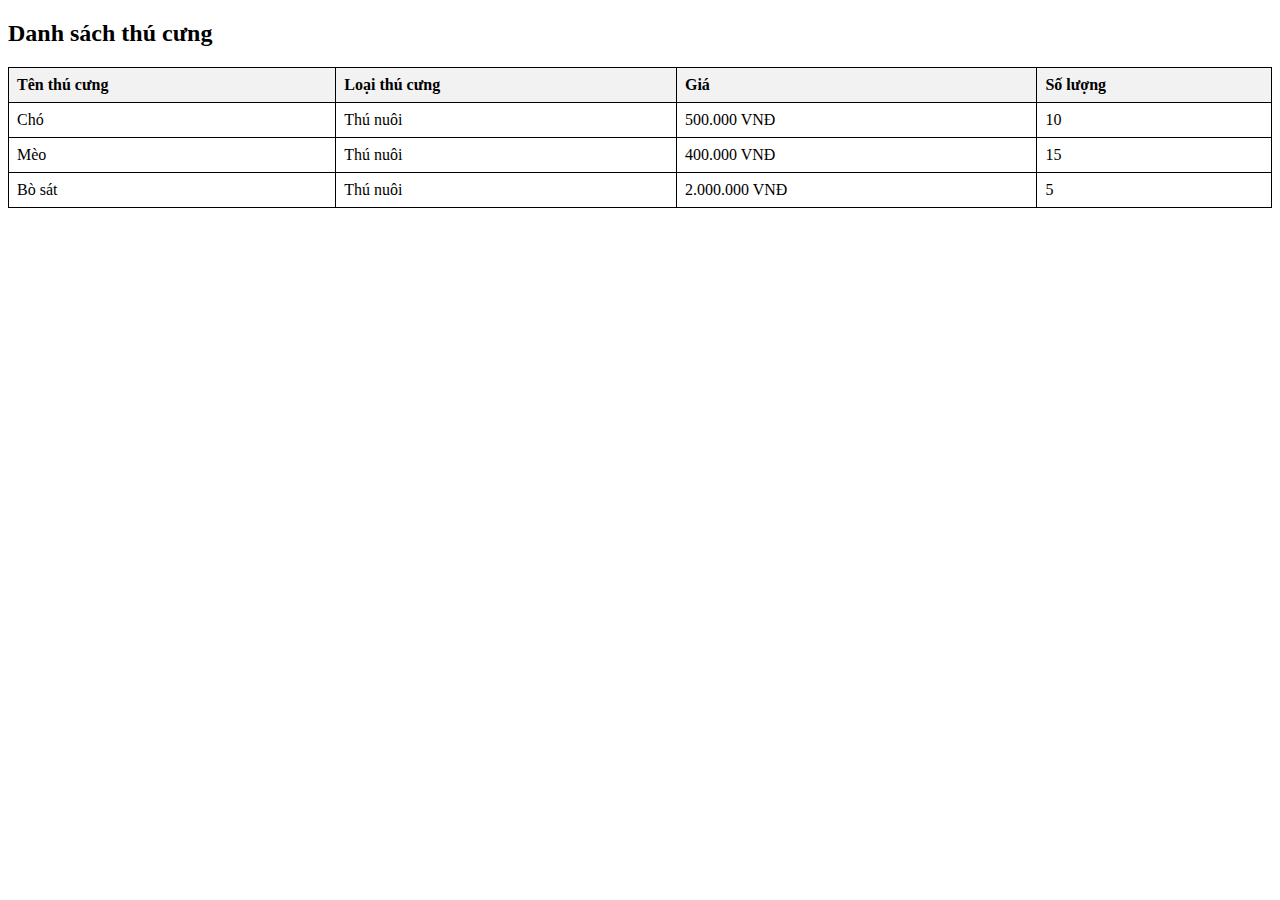
<file: 1.html>
<!DOCTYPE html>
<html>
<head>
	<title>Quản lý cửa hàng thú cưng</title>
	<style>
		table {
			width: 100%;
			border-collapse: collapse;
		}
		th, td {
			border: 1px solid black;
			padding: 8px;
			text-align: left;
		}
		th {
			background-color: #f2f2f2;
		}
	</style>
</head>
<body>
	<h2>Danh sách thú cưng</h2>
	<table>
		<thead>
			<tr>
				<th>Tên thú cưng</th>
				<th>Loại thú cưng</th>
				<th>Giá</th>
				<th>Số lượng</th>
			</tr>
		</thead>
		<tbody>
			<tr>
				<td>Chó</td>
				<td>Thú nuôi</td>
				<td>500.000 VNĐ</td>
				<td>10</td>
			</tr>
			<tr>
				<td>Mèo</td>
				<td>Thú nuôi</td>
				<td>400.000 VNĐ</td>
				<td>15</td>
			</tr>
			<tr>
				<td>Bò sát</td>
				<td>Thú nuôi</td>
				<td>2.000.000 VNĐ</td>
				<td>5</td>
			</tr>
		</tbody>
	</table>
</body>
</html>
</file>
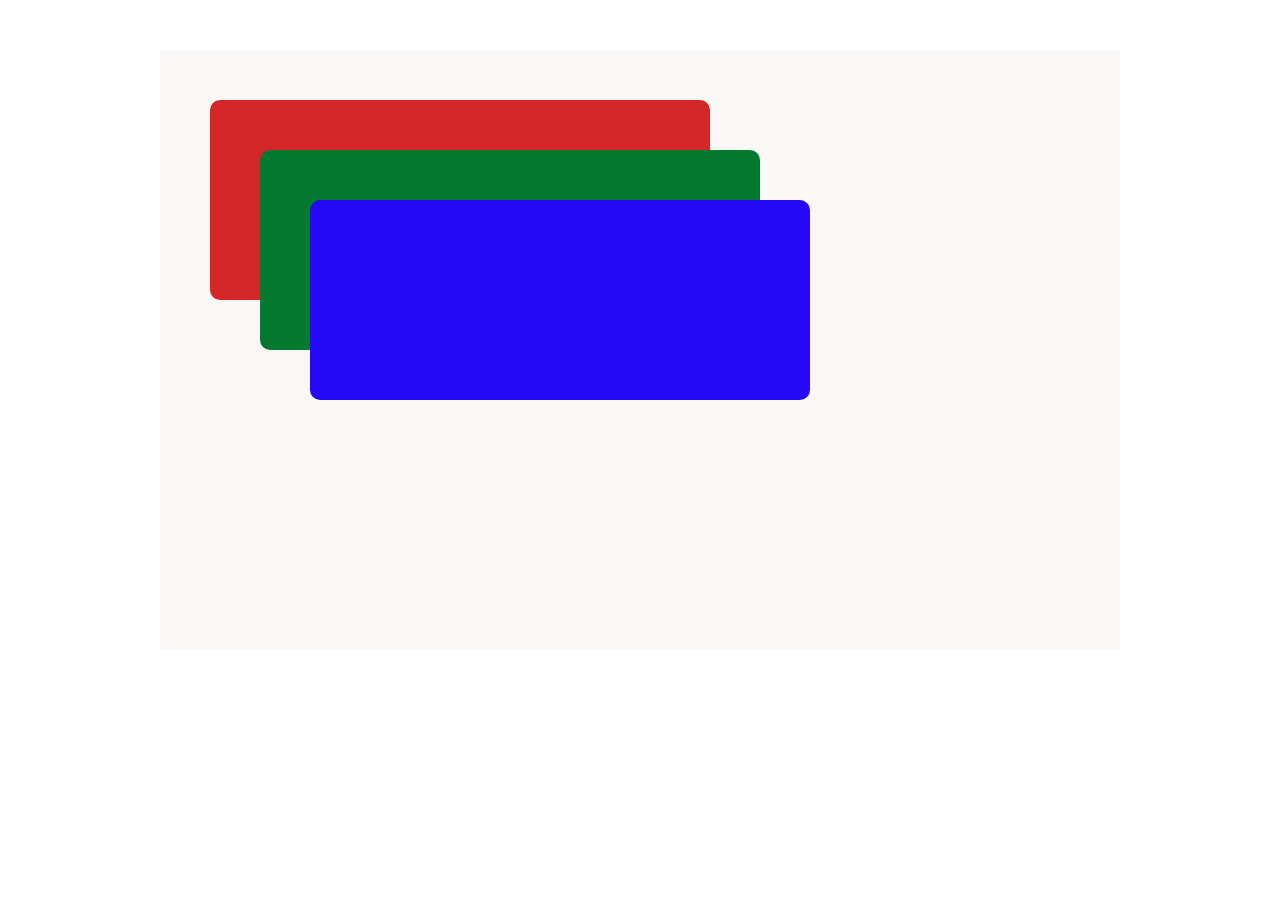
<file: 10122149_TranThuHien_baithuchanh3+4/Practice3-1.html>
<!DOCTYPE html>
<html>
<head>
    <style>
        body {
            margin: 0;
            padding: 0;
        }
        #frame {
            position: relative;
            width: 960px;
            height: 600px;
            margin: 50px auto; /* 50px margin top and bottom, auto left and right */
            background-color: #faf7f7;
        }
        #layer01 {
            position: absolute;
            top: 50px;
            left: 50px;
            width: 500px;
            height: 200px;
            border-radius: 10px;
            background-color: #d52727;
        }
        #layer02 {
            position: absolute;
            top: 100px;
            left: 100px;
            width: 500px;
            height: 200px;
            border-radius: 10px;
            background-color: #047930;
        }
        #layer03 {
            position: absolute;
            top: 150px;
            left: 150px;
            width: 500px;
            height: 200px;
            border-radius: 10px;
            background-color: #2408f7;
        }
    </style>
</head>
<body>
    <div id="frame"> 
        <div id="layer01"></div>
        <div id="layer02"></div>
        <div id="layer03"></div>
    </div>
</body>
</html>
</file>
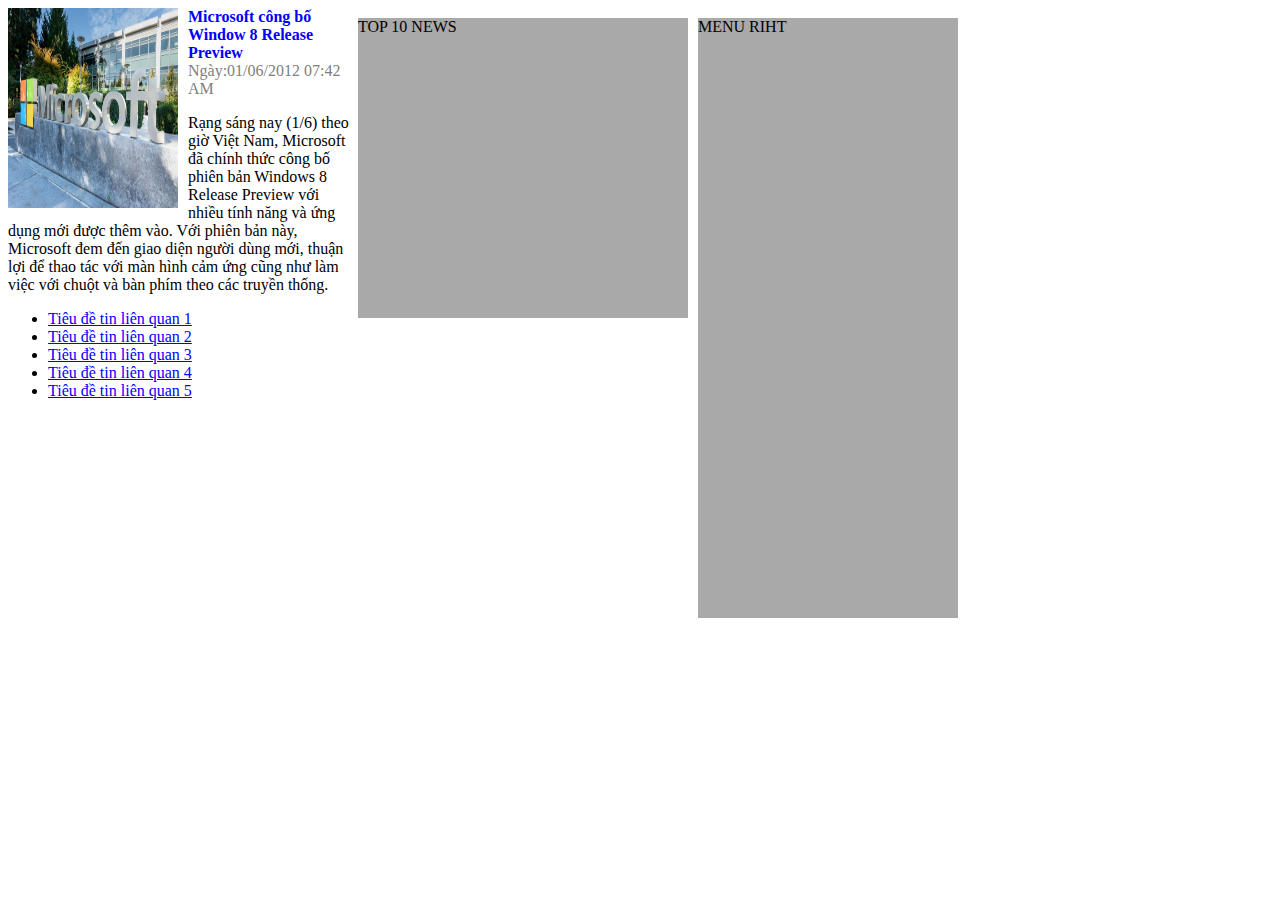
<file: 10122149_TranThuHien_baithuchanh3+4/Practice3-2.html>
<!DOCTYPE html>
<html lang="en">
<head>
    <meta charset="UTF-8">
    <meta name="viewport" content="width=device-width, initial-scale=1.0">
    <title>Document</title>
    <style>
        #frame {
            width: 960px;
            /* border: 1px solid black; */
        }
        #content {
            float: left;
        }
        #news {
            width: 350px;
            float: left;
        }
        #anhmicrosoft {
            float: left;
            width: 170px;
            height: 200px;
            margin-right: 10px;
            margin-bottom: 10px;
        }
        .list-p {
            display: flex;
            flex-direction: column;
        }
        .p1 {
            /* float: left; */
            width: 160px;
            margin-top: 0%;
            color: blue;
            margin: 0;
            }
        .p2 {
            /* float: left; */
            width: 160px;
            color: gray;
            margin: 0;
        }
        .list-tieude {
            clear: both;
        }
        .list-tieude li a {
            color: blue;
        }
        #relate {
            width: 330px;
            height: 300px;
            margin-top: 10px;
            float: left;
            background-color: darkgray;
            margin-right: 10px;
        }
        #relate p {
            margin-top: 0px;
        }
        #right {
            width: 260px;
            height: 600px;
            float: left; 
            background-color: darkgray;
            margin-top: 10px;
        }
        #right p {
            margin-top: 0px;
        }
    </style>
</head>
<body>
    <div id="frame">
        <div id="content">
            <div id="news">
                <img src="Microsoft.jpg" alt="Ảnh lỗi" id="anhmicrosoft">
                <div class="list-p">
                    <p class="p1"><b>Microsoft công bố Window 8 Release Preview</b></p>
                    <p class="p2">Ngày:01/06/2012 07:42 AM</p>                    
                </div>
                <div id="thongtin-microsoft">
                    <p>Rạng sáng nay (1/6) theo giờ Việt Nam, Microsoft đã chính thức 
                        công bố phiên bản Windows 8 Release Preview với nhiều tính năng và ứng dụng 
                        mới được thêm vào. Với phiên bản này, Microsoft đem đến giao diện người 
                        dùng mới, thuận lợi để thao tác với màn hình cảm ứng cũng như làm việc 
                        với chuột và bàn phím theo các truyền thống.
                    </p>
                </div>
                <ul class="list-tieude">
                    <li><a href="">Tiêu đề tin liên quan 1</a></li>
                    <li><a href="">Tiêu đề tin liên quan 2</a></li>
                    <li><a href="">Tiêu đề tin liên quan 3</a></li>
                    <li><a href="">Tiêu đề tin liên quan 4</a></li>
                    <li><a href="">Tiêu đề tin liên quan 5</a></li>
                </ul>
            </div>
            <div id="relate">
                <p>TOP 10 NEWS</p>
            </div>
        </div>
        <div id="right">
            <p>MENU RIHT</p>            
        </div>
    </div>
</body>
</html>
</file>
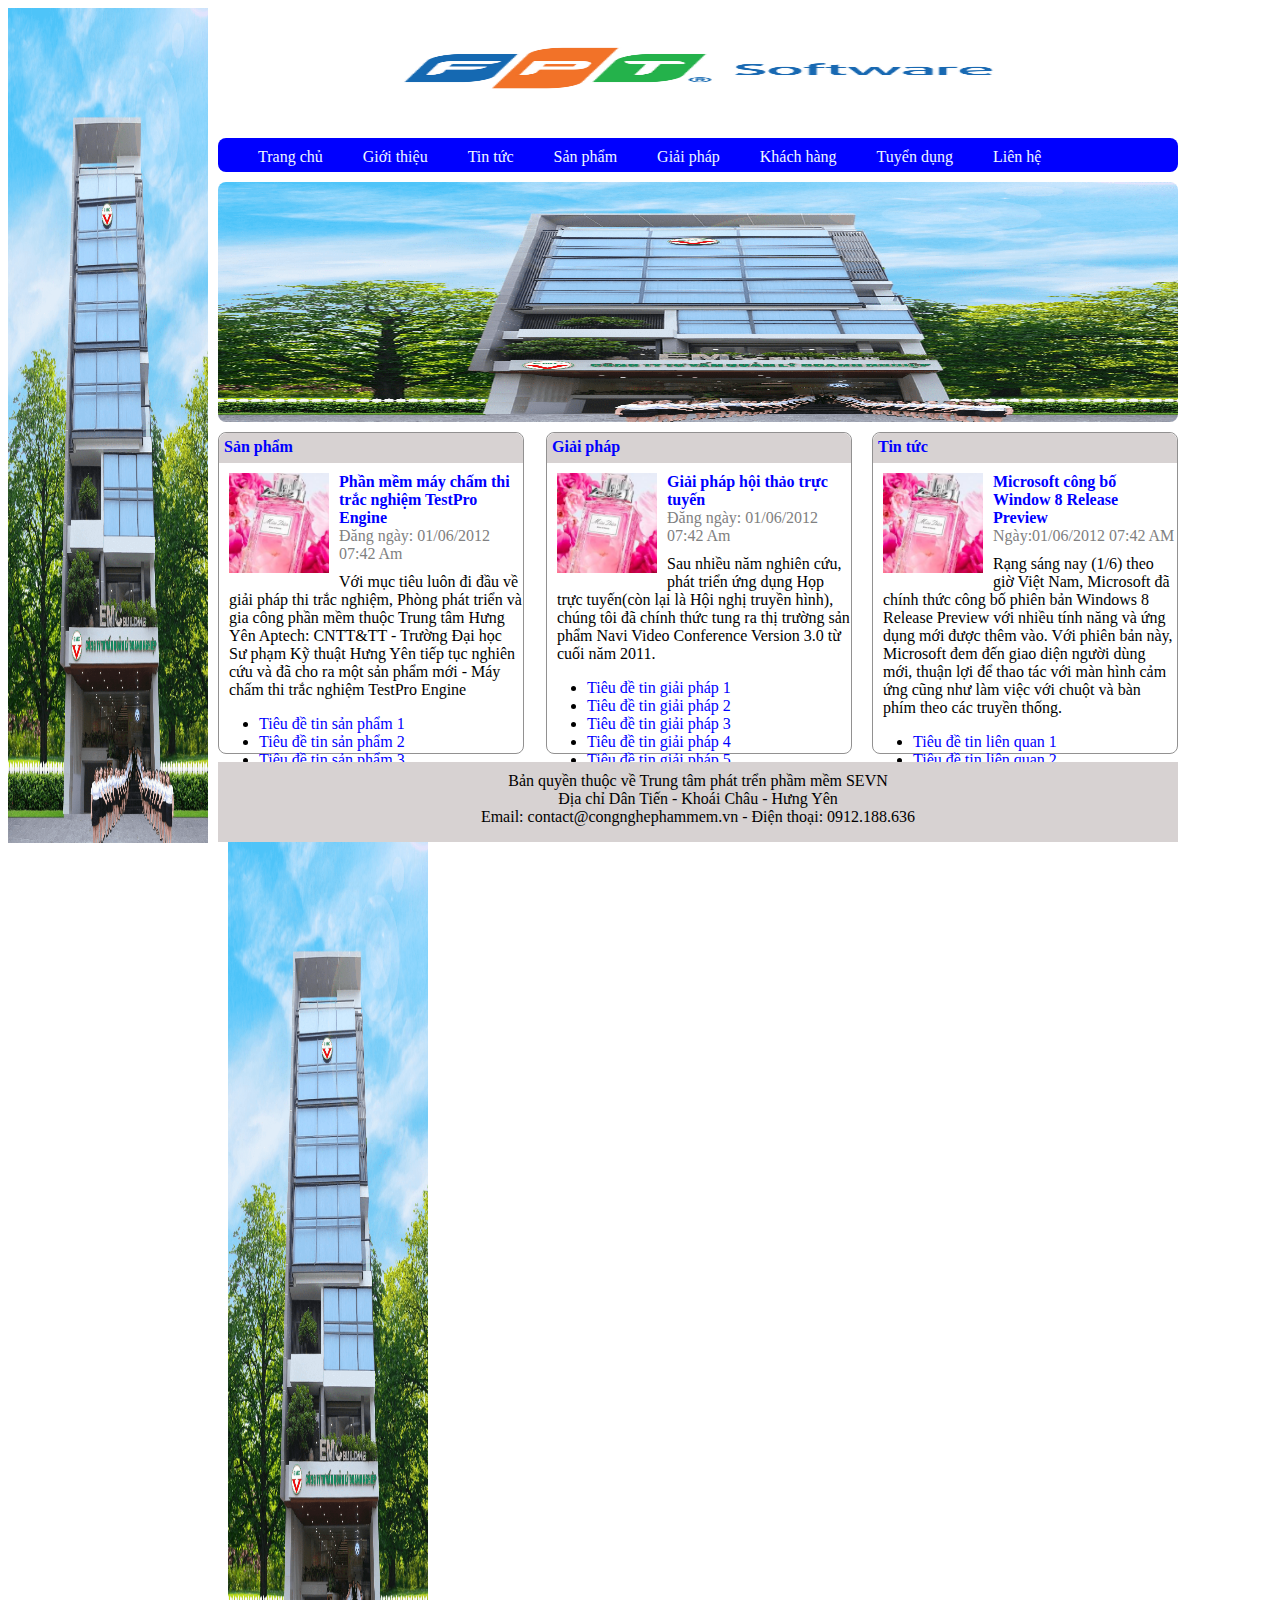
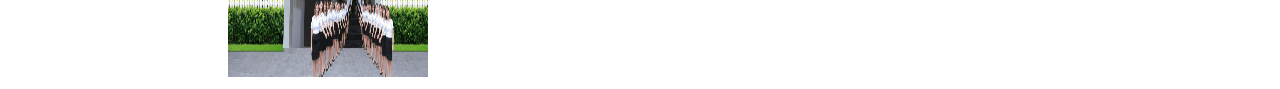
<file: 10122149_TranThuHien_baithuchanh3+4/Practice3-3+4.html>
<!DOCTYPE html>
<html lang="en">
<head runat="server">
    <meta charset="UTF-8">
    <meta name="viewport" content="width=device-width, initial-scale=1.0">
    <title>Trung tâm phát triển phầm mền SEVN</title>
    <link rel="stylesheet" href="Main.css" type="text/css">
</head>
<body>
    <form id="form1" runat="server">
        <img src="cong-ty.png" alt="Ảnh lỗi" id="anh1">
        <center>            
            <div id="frame">
                <div id="header">
                    <div id="banner">
                        <img src="fpt.png" alt="Ảnh lỗi" id="anhbanner">
                    </div>
                    <div id="menu">
                        <ul id="main-menu">
                            <li><a href="#">Trang chủ</a></li>
                            <li>
                                <a href="#">Giới thiệu</a>
                                <ul class="menu-con">
                                    <li><a href="#">Lịch sử phát triển</a></li>
                                    <li><a href="#">Tầm nhìn và sứ mệnh</a></li>
                                    <li><a href="#">Cơ cấu tổ chức</a></li>
                                </ul>
                            </li>
                            <li><a href="#">Tin tức</a></li>
                            <li><a href="#">Sản phẩm</a></li>
                            <li><a href="#">Giải pháp</a></li>
                            <li><a href="#">Khách hàng</a></li>
                            <li><a href="#">Tuyển dụng</a></li>
                            <li><a href="#">Liên hệ</a></li>
                        </ul>
                    </div>
                </div>
                <div id="main">
                    <div id="slide">
                        <img src="cong-ty.png" alt="Ảnh lỗi">
                    </div>
                    <div id="content">
                        <div id="product" class="cate">
                            <div class="dung-o-dau">
                                <p><b>Sản phẩm</b></p>
                            </div>                    
                            <img src="Nước hoa 1.1.jpg" alt="Ảnh lỗi" class="list-anh">
                            <div class="list-p">
                                <p class="p1"><b>Phần mềm máy chấm thi trắc nghiệm TestPro Engine</b></p>
                                <p class="p2">Đăng ngày: 01/06/2012 07:42 Am</p>
                            </div>
                            <p class="p3">Với mục tiêu luôn đi đầu về giải pháp thi trắc nghiệm, Phòng phát triển và
                                gia công phần mềm thuộc Trung tâm Hưng Yên Aptech: CNTT&TT - Trường Đại 
                                học Sư phạm Kỹ thuật Hưng Yên tiếp tục nghiên cứu và đã cho ra một sản phẩm
                                mới - Máy chấm thi trắc nghiệm TestPro Engine
                            </p>
                            <ul class="list-tieude">
                                <li><a href="">Tiêu đề tin sản phẩm 1</a></li>
                                <li><a href="">Tiêu đề tin sản phẩm 2</a></li>
                                <li><a href="">Tiêu đề tin sản phẩm 3</a></li>
                                <li><a href="">Tiêu đề tin sản phẩm 4</a></li>
                                <li><a href="">Tiêu đề tin sản phẩm 5</a></li>
                            </ul>
                        </div>
                        <div id="solution" class="cate">
                            <div class="dung-o-dau">
                                <p><b>Giải pháp</b></p>
                            </div>                  
                            <img src="Nước hoa 1.1.jpg" alt="Ảnh lỗi" class="list-anh">                                      
                            <div class="list-p">
                                <p class="p1"><b>Giải pháp hội thảo trực tuyến</b></p>
                                <p class="p2">Đăng ngày: 01/06/2012 07:42 Am</p>
                            </div>
                            <p class="p3">Sau nhiều năm nghiên cứu, phát triển ứng dụng Họp trực tuyến(còn lại
                                là Hội nghị truyền hình), chúng tôi đã chính thức tung ra thị trường sản phẩm Navi
                                Video Conference Version 3.0 từ cuối năm 2011.
                            </p>
                            <ul class="list-tieude">
                                <li><a href="">Tiêu đề tin giải pháp 1</a></li>
                                <li><a href="">Tiêu đề tin giải pháp 2</a></li>
                                <li><a href="">Tiêu đề tin giải pháp 3</a></li>
                                <li><a href="">Tiêu đề tin giải pháp 4</a></li>
                                <li><a href="">Tiêu đề tin giải pháp 5</a></li>
                            </ul>
                        </div>
                        <div id="news" class="cate">
                            <div class="dung-o-dau">
                                <p><b>Tin tức</b></p>
                            </div>          
                            <img src="Nước hoa 1.1.jpg" alt="Ảnh lỗi" class="list-anh">   
                            <div class="list-p">
                                <p class="p1"><b>Microsoft công bố Window 8 Release Preview</b></p>
                                <p class="p2">Ngày:01/06/2012 07:42 AM</p>                    
                            </div>
                            <p class="p3">Rạng sáng nay (1/6) theo giờ Việt Nam, Microsoft đã chính thức 
                                công bố phiên bản Windows 8 Release Preview với nhiều tính năng và ứng dụng 
                                mới được thêm vào. Với phiên bản này, Microsoft đem đến giao diện người 
                                dùng mới, thuận lợi để thao tác với màn hình cảm ứng cũng như làm việc 
                                với chuột và bàn phím theo các truyền thống.
                            </p>
                            <ul class="list-tieude">
                                <li><a href="">Tiêu đề tin liên quan 1</a></li>
                                <li><a href="">Tiêu đề tin liên quan 2</a></li>
                                <li><a href="">Tiêu đề tin liên quan 3</a></li>
                                <li><a href="">Tiêu đề tin liên quan 4</a></li>
                                <li><a href="">Tiêu đề tin liên quan 5</a></li>
                            </ul>                   
                        </div>
                    </div>
                </div>
                <div id="footer">
                    <div class="lop-p">
                        <p>Bản quyền thuộc về Trung tâm phát trển phầm mềm SEVN</p>
                        <p>Địa chỉ Dân Tiến - Khoái Châu - Hưng Yên</p>
                        <p>Email: contact@congnghephammem.vn - Điện thoại: 0912.188.636</p>
                    </div>
                </div>
            </div>
        </center>
        <img src="cong-ty.png" alt="Ảnh lỗi" id="anh2">
    </form>
</body>
</html>
</file>
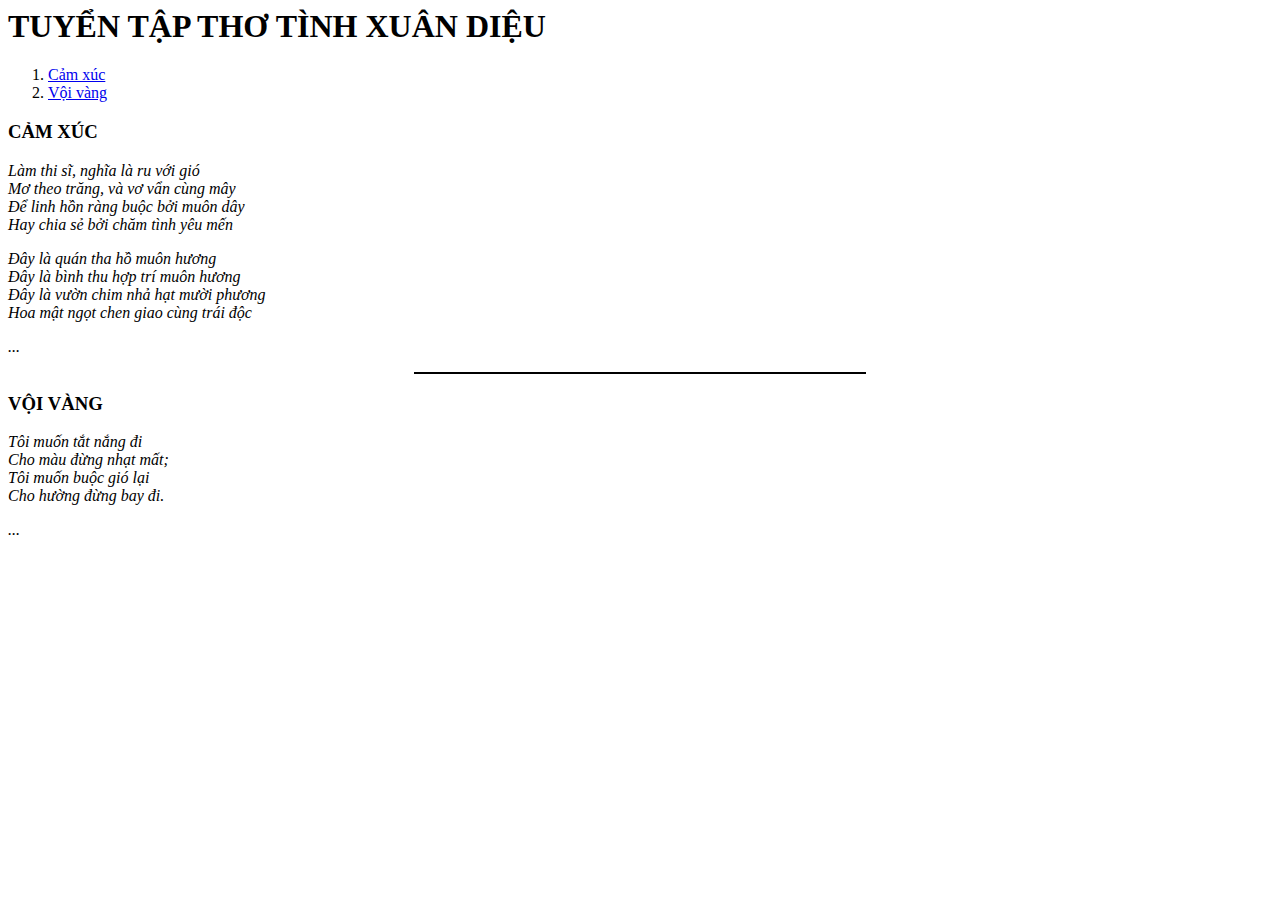
<file: 10122149_TranThuHien_BaiThucHanh1+2/10122149_TranThuHien_BaiThuchanh1/Practice1-1.html>
<!DOCTYPE htlm>
<head>
    <title> TUYỂN TẬP THƠ TÌNH XUÂN DIỆU </title>
</head> 
<body>
    <h1>TUYỂN TẬP THƠ TÌNH XUÂN DIỆU</h1>
    <ol>
        <li><a href="#cam-xuc">Cảm xúc</a></li>
        <li><a href="#voi-vang">Vội vàng</a></li>
    </ol>
    <div id="cam-xuc">
        <h3>CẢM XÚC</h3>
        <p style="font-style: italic;">Làm thi sĩ, nghĩa là ru với gió
        <br style="font-style: italic;">Mơ theo trăng, và vơ vẩn cùng mây
        <br style="font-style: italic;">Để linh hồn ràng buộc bởi muôn dây
        <br style="font-style: italic;">Hay chia sẻ bởi chăm tình yêu mến
        <p style="font-style: italic;">Đây là quán tha hồ muôn hương
        <br style="font-style: italic;">Đây là bình thu hợp trí muôn hương
        <br style="font-style: italic;">Đây là vườn chim nhả hạt mười phương
        <br style="font-style: italic;">Hoa mật ngọt chen giao cùng trái độc
        <p style="font-style: italic;">...</p>
        <hr margin-left ; width="450px" size="2" color="black" boder-top-width: "5px">
    </div>
    <div id="voi-vang">
        <h3>VỘI VÀNG</h3>
        <p style="font-style: italic;">Tôi muốn tắt nắng đi
        <br style="font-style: italic;">Cho màu đừng nhạt mất; 
        <br style="font-style: italic;">Tôi muốn buộc gió lại
        <br style="font-style: italic;">Cho hường đừng bay đi.
        <p style="font-style: italic;">...</p>
    </div>
</body>
</file>
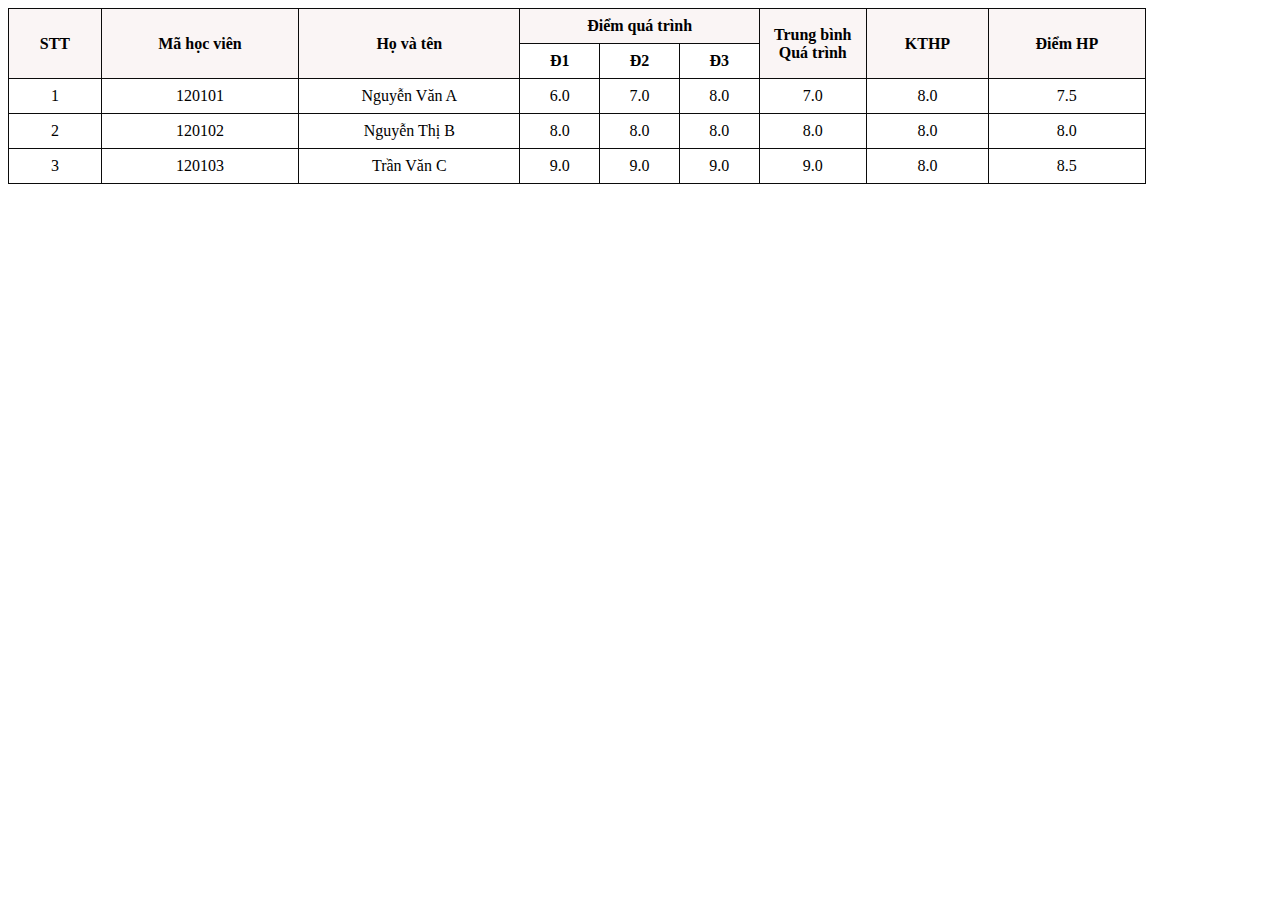
<file: 10122149_TranThuHien_BaiThucHanh1+2/10122149_TranThuHien_BaiThuchanh1/Practice1-2.html>
<!DOCTYPE html>
<head>
    <title> BẢNG ĐIỂM HỌC VIÊN</title>
    <style>
        table {
            border-collapse: collapse;
            width: 90%;
        }
        th, td {
            border: 1px solid #0b0b0b;
            padding: 8px;
            text-align: center;

        }
        th {
            background-color: #faf5f5;
        }
    </style>
</head> 
<body>
    <table border="1" width="300px"> 
    </tr style="font-weight:bold; text-align: center">
    <tr style="font-weight:bold;text-align:center;">
        <th rowspan="2" >STT</th>
        <th rowspan="2"   >Mã học viên</th>
        <th rowspan="2"   >Họ và tên</th>
        <th colspan="3"   >Điểm quá trình</th>
        <th rowspan="2" width="90">Trung bình Quá trình</th>
        <th rowspan="2"   >KTHP</th>
        <th rowspan="2"   >Điểm HP</th>
    </tr>
    <tr style="font-weight:bold;text-align:center;">
        <td>Đ1</td>
        <td>Đ2</td>
        <td>Đ3</td>
    </tr>
    <tr style=" text-align: center">
        <td>1</td>
        <td>120101</td>
        <td>Nguyễn Văn A</td>
        <td>6.0</td>
        <td>7.0</td>
        <td>8.0</td>
        <td>7.0</td>
        <td>8.0</td>
        <td>7.5</td>
    </tr>
    <tr  style=" text-align: center">
        <td>2</td>
        <td>120102</td>
        <td>Nguyễn Thị B</td>
        <td>8.0</td>
        <td>8.0</td>
        <td>8.0</td>
        <td>8.0</td>
        <td>8.0</td>
        <td>8.0</td>
    </tr>
    <tr  style=" text-align: center">
        <td>3</td>
        <td>120103</td>
        <td> Trần Văn C</td>
        <td>9.0</td>
        <td>9.0</td>
        <td>9.0</td>
        <td>9.0</td>
        <td>8.0</td>
        <td>8.5</td>
    </tr></table>
</body>
</head>
</html>
</file>
<file: 10122149_TranThuHien_baithuchanh3+4/Main.css>
#anh1 {
    width: 200px;
    height: 835px;
    float: left;
    /* border: 1px solid #000; */
    margin-right: 10px;
}
#header {
    float: left;
    height: 154;
    width: 960px;
    margin-bottom: 10px;
    /* border: 1px solid #000; */
}
#banner {
    height: 120px;
    width: 960;
    float: left;
    margin-bottom: 10px;
    /* border: 1px solid #000; */
}
#anhbanner {
    height: 120px;
    width: 960px;
    /* border: 1px solid #000; */
}
#menu {
    float: left;
    background-color: blue;
    width: 960px;
    height: 34px;
    border-radius: 8px;
}
#main-menu {
    display: flex;
    list-style: none;/*bỏ dấu chấm ở đầu*/
    margin: 0;
    padding: 0;
}
#main-menu li {
    position: relative;
}
#main-menu li a {
    color: aliceblue;
    display: block;
    margin-left: 20px;
    padding-top: 10px;
    padding-left: 20px;
    text-decoration: none;/*loại bỏ gạch chân mặc định của liên kết*/
}
#main-menu li a:hover {/*hiệu ứng khi di chuột vào*/
    background-color: orange;
}
#main-menu ul.menu-con {
    display: none;/*ẩn đi*/
    position: absolute;
    background-color: aliceblue;
    border: 1px solid gray;
    padding: 0px 0px;
    list-style: none;/*bỏ dấu chấm ở đầu*/
    width: 190px;
    margin-top: 5px;
}
#main-menu ul.menu-con a {
    padding: 8px 15px;
    border-bottom: 1px solid black;
    color: black;
}
#main-menu ul.menu-con li:last-child a { /*last-child là cuối cùng(thẻ li cuối cùng)*/
    border: none;
}
#main-menu li:hover .menu-con {/*khi di chuột vào thì hiển thị menu-con*/
    display: block;
}
#main {
    float: left;
    height: 570px;
    margin-bottom: 10px;
    /* border: 1px solid red; */
}
#slide {
    height: 240px;
    margin-bottom: 10px;
    /* border: 1px solid black; */
}
#slide img {
    float: left;
    width: 960px;
    height: 240px;
    border-radius: 8px;
}
#content {
    height: 350px;
    width: 960;
    /* border: 1px solid red; */
}
#content #product {
    float: left;
    margin-right: 22px;
}
#content #solution {
    float: left;
}
#content #news {
    float: right;
}
.cate {
    width: 304px;
    height: 320px;
    border-radius: 8px;
    border: 1px solid rgb(146, 145, 145);
}
.dung-o-dau {
    float: left;
    width: 304px;
    height: 30px;
    border-radius: 8px 8px 0 0;
    /* border: 1px solid black; */
    background-color: rgb(215, 210, 210);
    margin-bottom: 10px;
}
.dung-o-dau p {
    color: blue;
    float: left;
    margin-left: 5px;
    margin-top: 5px;
}
#footer {
    height: 80px;
    width: 960px;
    float: left;
    background-color: rgb(215, 210, 210);
    /* border: 1px solid black; */
}
#footer .lop-p {
    display: flex;
    flex-direction: column;
    align-items: center;
    margin-top: 10px
}
#footer .lop-p p {
    margin-top: 0px;
    margin-bottom: 0px;
}
.list-anh {
    width: 100px;
    height: 100px;
    float: left;
    margin-left: 10px;
    margin-right: 10px;
    margin-bottom: 10px;
}
.list-p {
    width: 182px;
    float: left;
    display: flex;
    flex-direction: column;
    /* border: 1px solid red; */
}
.p1 {
    text-align: left;
    margin-top: 0%;
    color: blue;
    margin: 0;
    }
.p2 {
    text-align: left;
    color: gray;
    margin: 0;
    margin-bottom: 10px;
}
.p3 {
    text-align: left;
    padding-left: 10px;
}
.list-tieude {
    /* clear: both; */
    float: left;
    /* border: 1px solid red; */
    margin-top: 0%;
}
.list-tieude li a {
    color: blue;
    text-decoration: none;/*loại bỏ gạch chân mặc định của liên kết*/
}
/*vì đề bài quy định khoảng cách như vậy*/
#anh2 {
    clear: both;
    width: 200px;
    height: 835px;
    margin-left: 10px;
    /* border: 1px solid #000; */
}
</file>
